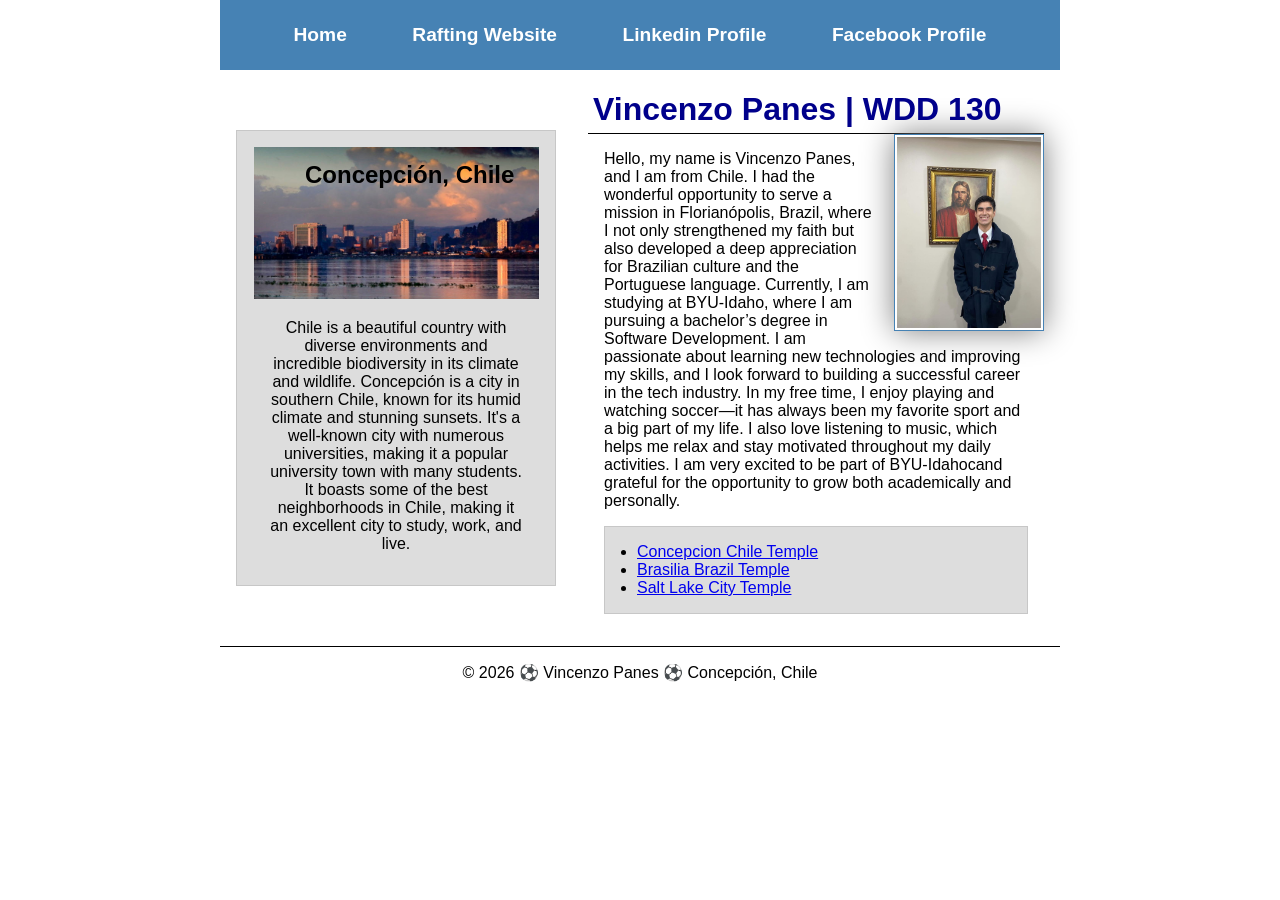
<file: index.html>
<!DOCTYPE html>
<html lang="en">

<head>
    <meta charset="UTF-8">
    <meta name="viewport" content="width=device-width, initial-scale=1.0">
    <title>WDD 130 | Vincenzo Panes Irribarra</title>
    <meta name="description"
      content="Personal homepage of Vincenzo Panes, WDD 130 student at BYU-Idaho, showcasing projects and web development progress.">
    <meta name="author" content="Vincenzo Panes Irribarra">
    <link rel="stylesheet" href="styles/styles.css">
</head>

<body>
    <header>
        <nav>
            <a href="#">Home</a>
            <a href="wwr/">Rafting Website</a>
            <a href="https://linkedin.com">Linkedin Profile</a>
            <a href="https://facebook.com.">Facebook Profile</a>
        </nav>
    </header>
    <div class="grid">
        <main>
            <h1>Vincenzo Panes | WDD 130</h1>
            <img src="images/profile.jpg" alt="Portrait of Vincenzo Panes" width="200">
            <p>Hello, my name is Vincenzo Panes, and I am from Chile. I had the wonderful
                opportunity to
                serve a mission in Florianópolis, Brazil, where I not only strengthened my faith but
                also developed a deep appreciation for Brazilian culture and the Portuguese
                language.
                Currently, I am studying at BYU-Idaho, where I am pursuing a bachelor’s degree in
                Software Development. I am passionate about learning new technologies and
                improving my skills, and I look forward to building a successful career in the tech
                industry.
                In my free time, I enjoy playing and watching soccer—it has always been my favorite
                sport and a big part of my life. I also love listening to music, which helps me
                relax
                and stay motivated throughout my daily activities. I am very excited to be part
                of BYU-Idahocand grateful for the opportunity to grow both academically and
                personally.
            </p>
            <ul class="box indent">
                <li><a href="https://www.churchofjesuschrist.org/temples/details/concepcion-chile-temple"
                      target="_blank">Concepcion Chile Temple</a>
                </li>
                <li><a href="https://www.churchofjesuschrist.org/temples/details/brasilia-brazil-temple"
                      target="_blank">Brasilia Brazil Temple</a>
                </li>
                <li><a href="https://www.churchofjesuschrist.org/temples/details/salt-lake-temple"
                      target="_blank">Salt Lake City Temple</a>
                </li>
            </ul>
        </main>
        <aside class="box">
            <h2>Concepción, Chile</h2>
            <img src=" images/concepcion.jpg" alt="Concepción, Chile">
            <p>Chile is a beautiful country with diverse environments and incredible
                biodiversity in its
                climate and wildlife. Concepción is a city in southern Chile, known for its
                humid
                climate and stunning sunsets. It's a well-known city with numerous
                universities, making
                it a popular university town with many students. It boasts some of the best
                neighborhoods in Chile, making it an excellent city
                to study, work, and live.</p>
        </aside>
    </div>
    <footer>
        <p>&copy; 2026 ⚽ Vincenzo Panes ⚽ Concepción, Chile</p>
    </footer>
</body>

</html>
</file>
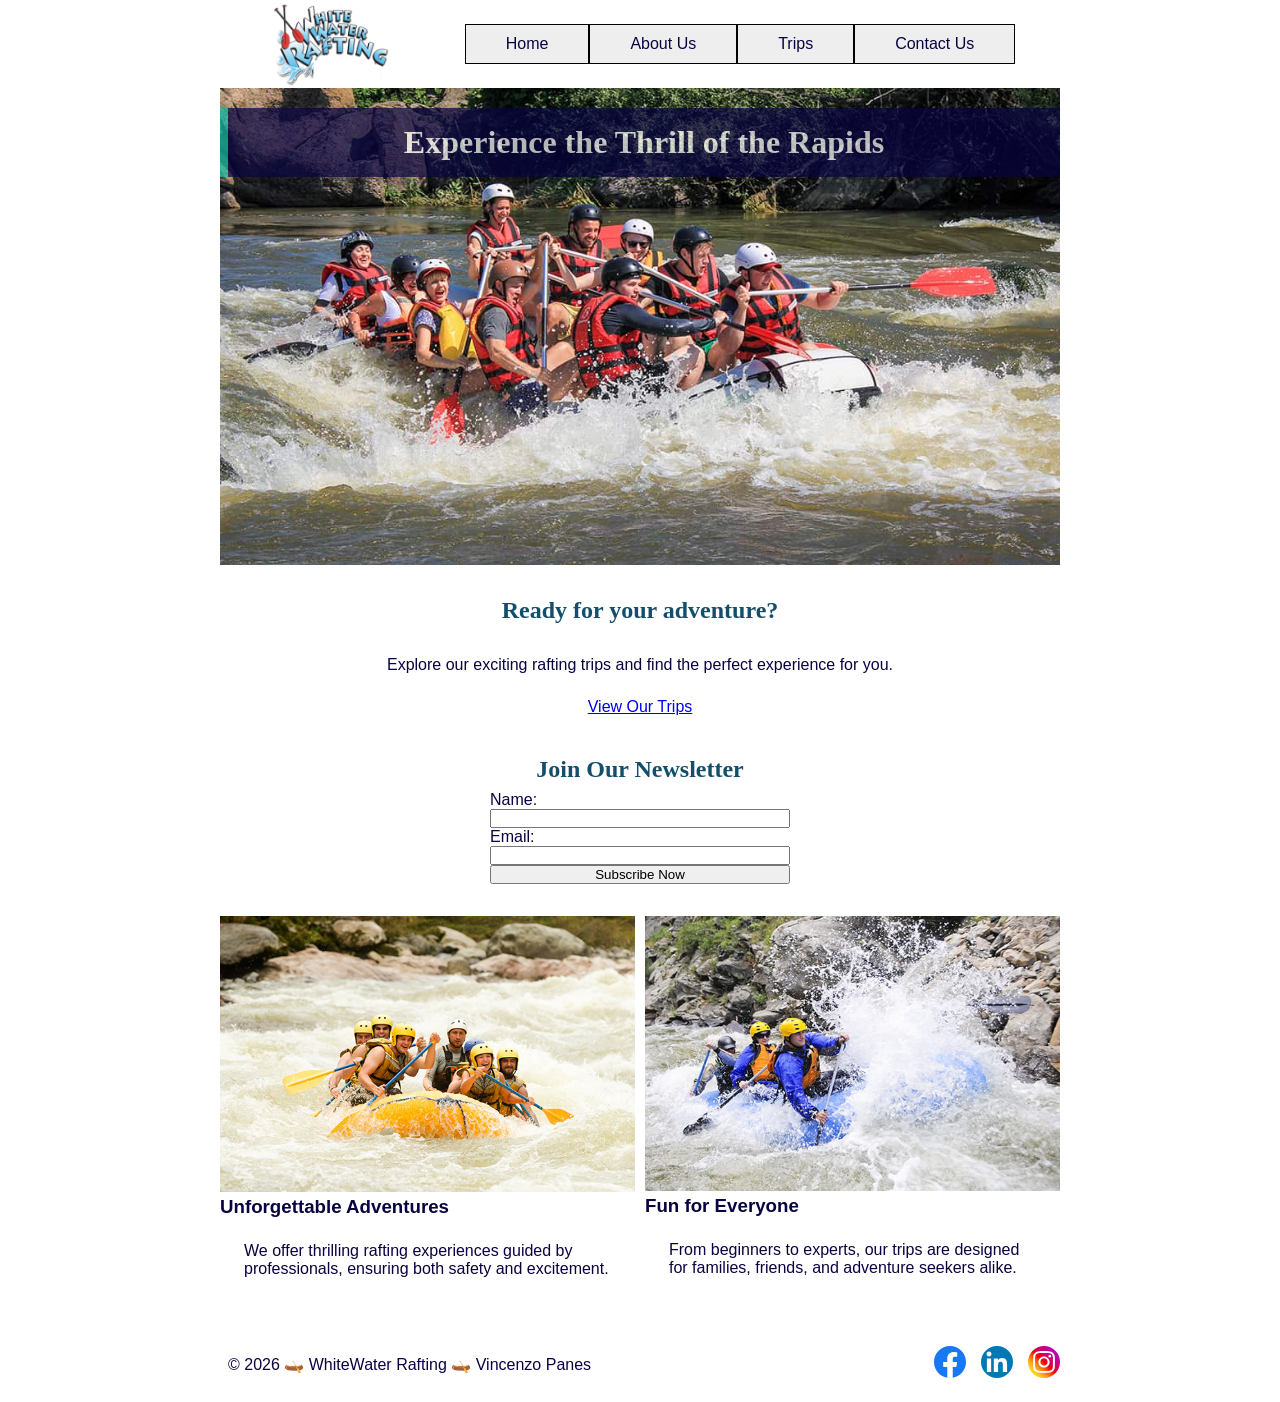
<file: wwr/index.html>
<!DOCTYPE html>
<html lang="en">

<head>
    <meta charset="UTF-8">
    <meta name="viewport" content="width=device-width, initial-scale=1.0">
    <title>Home | WhiteWater Rafting</title>
    <meta name="description"
      content="Discover exciting white water rafting adventures, explore our trips, and join our newsletter for exclusive offers.">
    <meta name="author" content="Vincenzo Panes Irribarra">
    <link rel="stylesheet" href="styles/rafting.css">
</head>

<body>

    <!-- Header -->
    <header>
        <img src="images/z-wwr-oars.png" alt="WhiteWater Rafting Logo" width="120">
        <nav>
            <ul>
                <li><a href="index.html"></a>Home</li>
                <li><a href="about.html"></a>About Us</li>
                <li><a href="trips.html"></a>Trips</li>
                <li><a href="contact.html"></a>Contact Us</li>
            </ul>
        </nav>
    </header>

    <!-- Hero -->
    <main>
        <div class="hero">
            <img src="images/hero-rafting.jpg" alt="White water rafting adventure">
            <h1>Experience the Thrill of the Rapids</h1>
        </div>

        <!-- Call to Action -->
        <section class="call-to-action">
            <h2>Ready for your adventure?</h2>
            <p>Explore our exciting rafting trips and find the perfect experience for you.</p>
            <a href="trips.html">View Our Trips</a>
        </section>

        <!-- Newsletter -->
        <section class="newsletter">
            <h2>Join Our Newsletter</h2>
            <form action="#" method="post">
                <label for="name">Name: </label>
                <input type="text" id="name" name="name" required>

                <label for="email">Email:</label>
                <input type="email" id="email" name="email" required>

                <button type="submit">Subscribe Now</button>

            </form>
        </section>

        <section class="home-grid">
            <div class="grid-item">
                <img src="images/rafting1.jpg" alt="Exciting rafting experience ">
                <h3>Unforgettable Adventures</h3>
                <p>We offer thrilling rafting experiences guided by professionals, ensuring both
                    safety and excitement.
                </p>
            </div>

            <div class="grid-item">
                <img src="images/rafting2.jpg" alt="Family rafting trip">
                <h3>Fun for Everyone</h3>
                <p>From beginners to experts, our trips are designed for families, friends, and
                    adventure seekers alike.</p>
            </div>
        </section>

    </main>

    <!-- Footer -->
    <footer>
        <p> &copy; 2026 🛶 WhiteWater Rafting 🛶 Vincenzo Panes</p>
        <nav class="socialmedia">
            <a href="https://facebook.com">
                <img src="images/facebook.svg" alt="Facebook Icon" width="50">
            </a>
            <a href="https://linkedin.com">
                <img src="images/linkedin.svg" alt="LinkedIn Icon" width="50">
            </a>
            <a href="https://instagram.com">
                <img src="images/instagram.svg" alt="Instagram Icon" width="50">
            </a>
        </nav>
    </footer>

</body>

</html>
</file>
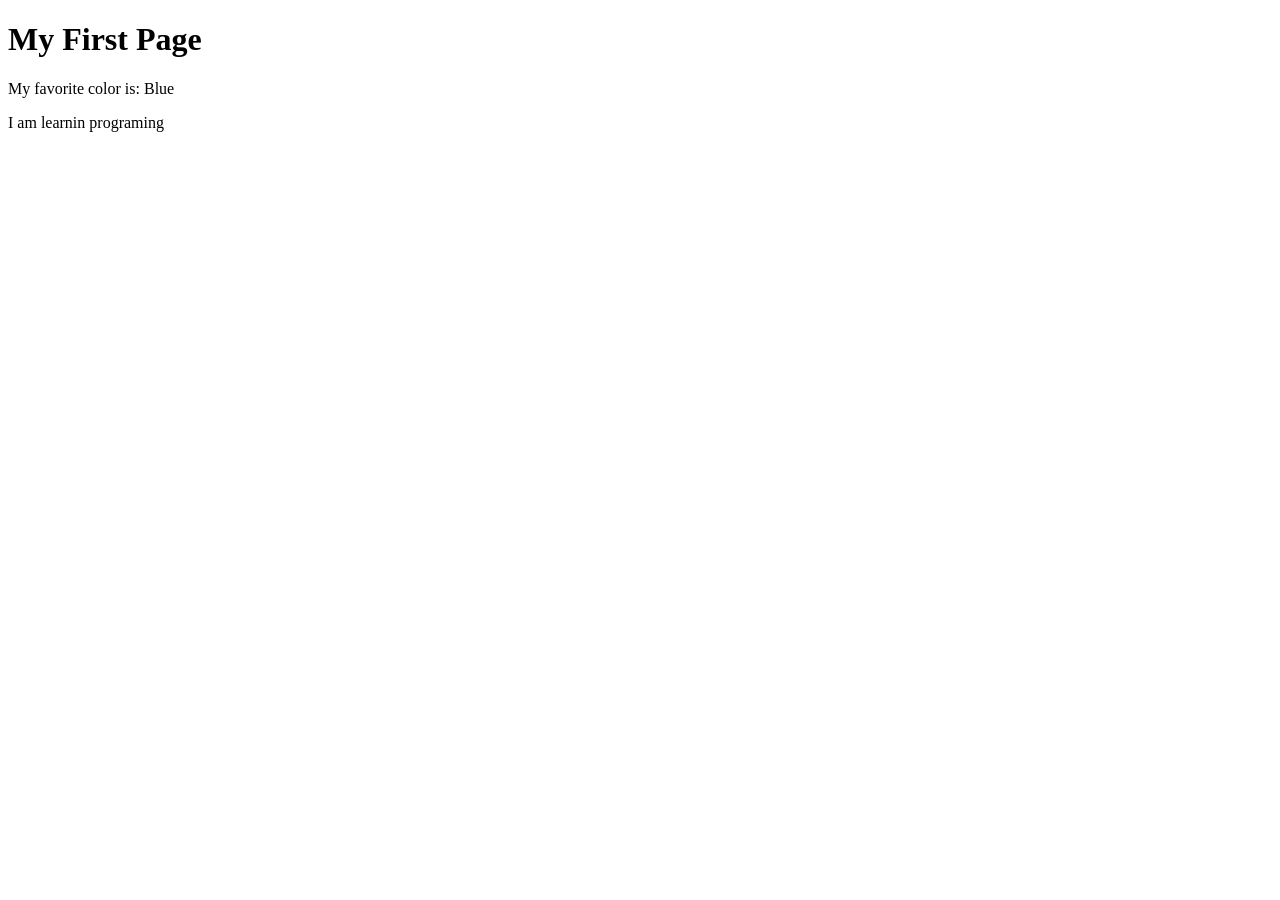
<file: week01/first-page.html>
<!DOCTYPE html>
<html lang="en">

<head>
    <meta charset="UTF-8">
    <meta name="viewport" content="width=device-width, initial-scale=1.0">
    <title>My First Page</title>
</head>

<body>
    <h1>My First Page</h1>
    <p>My favorite color is: Blue</p>
    <p>I am learnin programing</p>
</body>

</html>
</file>
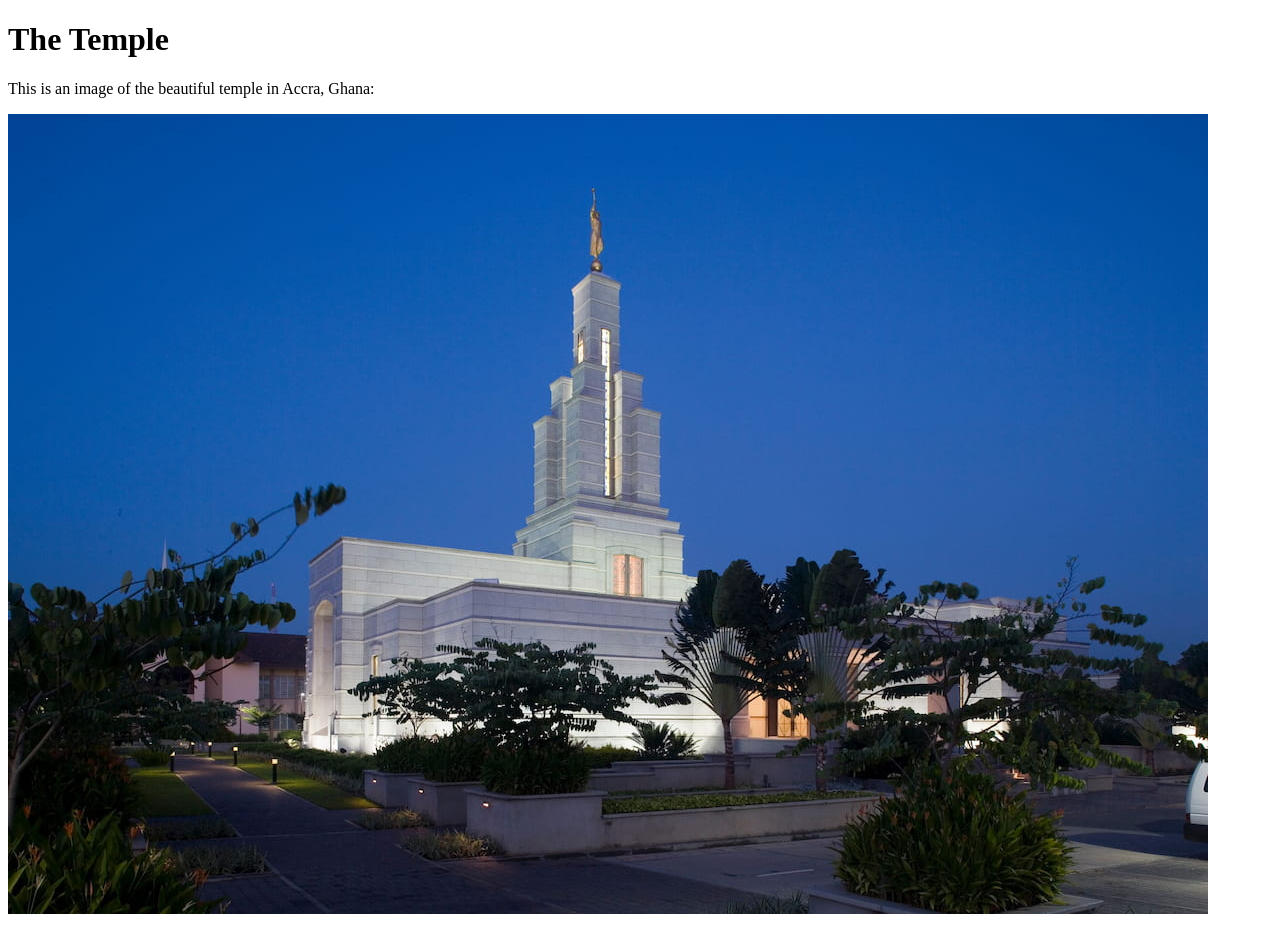
<file: week01/images-solution.html>
<!DOCTYPE html>
<html lang="en">
<head>
    <meta charset="UTF-8">
    <meta name="viewport" content="width=device-width, initial-scale=1.0">
    <title>Temple Image</title>
</head>
<body>
    <h1>The Temple</h1>
    <p>This is an image of the beautiful temple in Accra, Ghana:</p>
    <img src="images/temple-small.jpg" alt="The Accra Ghana Temple">
    
</body>
</html>
</file>
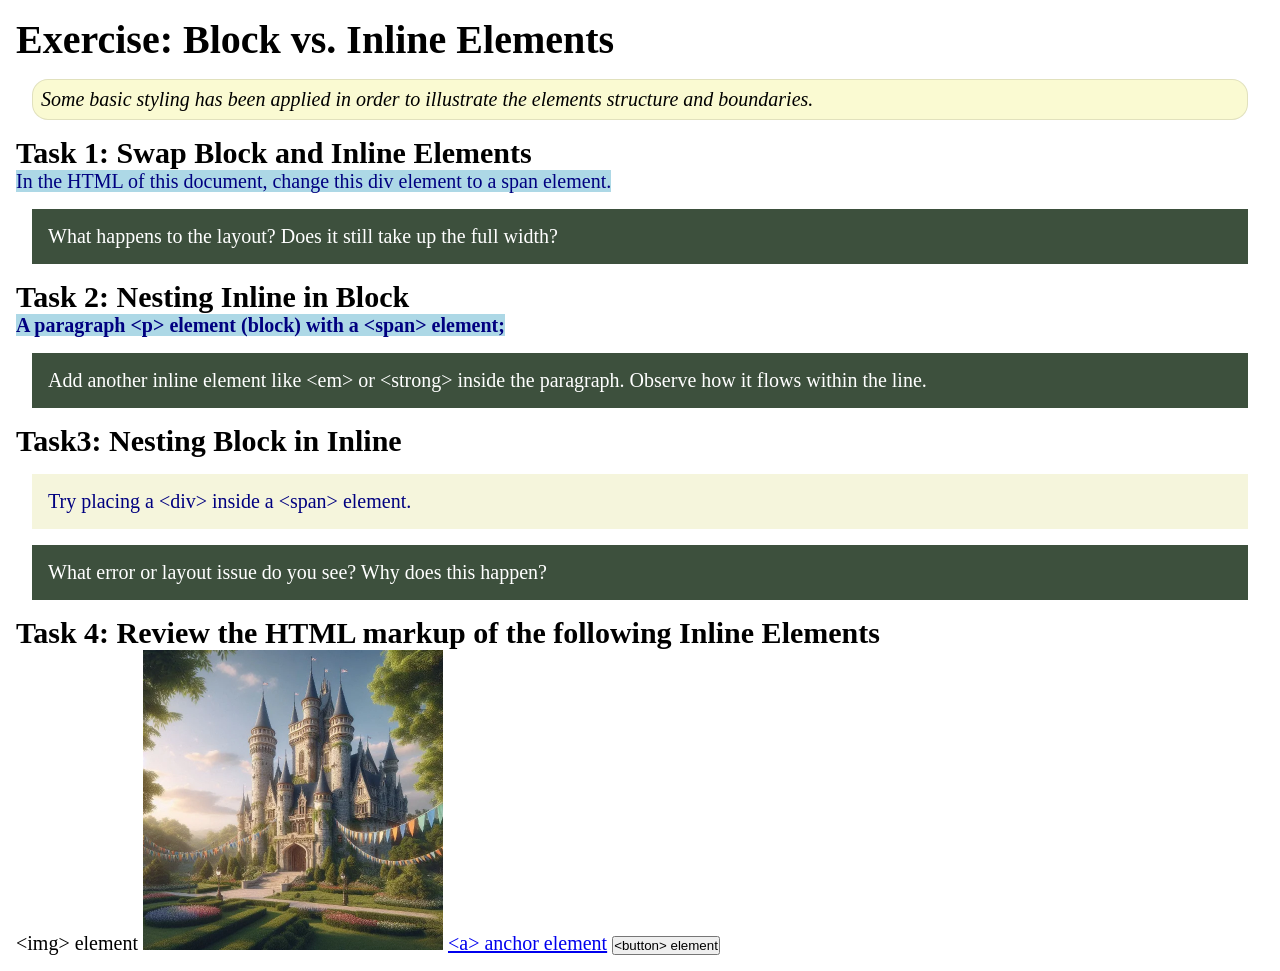
<file: week02/block-vs-inline.html>
<!DOCTYPE html>
<html lang="en">

<head>
    <meta charset="UTF-8">
    <meta name="viewport" content="width=device-width, initial-scale=1.0">
    <title>Exercise: Block vs. Inline Elements</title>
    <link rel="stylesheet" href="styles/block-vs-inline.css">
</head>

<body>
    <main>
        <h1>Exercise: Block vs. Inline Elements</h1>
        <p class="note">Some basic styling has been applied in order to illustrate the elements
            structure and
            boundaries.</p>

        <h2>Task 1: Swap Block and Inline Elements</h2>
        <span>In the HTML of this document, change this div element to a span element.</span>

        <p class="question">What happens to the layout? Does it still take up the full width?</p>

        <h2>Task 2: Nesting Inline in Block</h2>
        <span>
            <strong>A paragraph &lt;p&gt; element (block) with a <span>&lt;span&gt;
                    element;</span></strong>
        </span>
        <p class="question">Add another inline element like &lt;em&gt; or &lt;strong&gt; inside the
            paragraph. Observe how it flows within the line.</p>

        <h2>Task3: Nesting Block in Inline</h2>
        <span>
            <div>Try placing a &lt;div&gt; inside a &lt;span&gt; element.</div>
        </span>
        <p class="question">What error or layout issue do you see? Why does this happen?</p>

        <h2>Task 4: Review the HTML markup of the following Inline Elements</h2>
        &lt;img&gt; element
        <img src="images/castle.webp" alt="placeholder image (images are inline)" width="300"
          height="300">
        <a href="https://churchofjesuschrist.org">&lt;a&gt; anchor element</a>
        <button type="button">&lt;button&gt; element</button>
    </main>
</body>

</html>
</file>
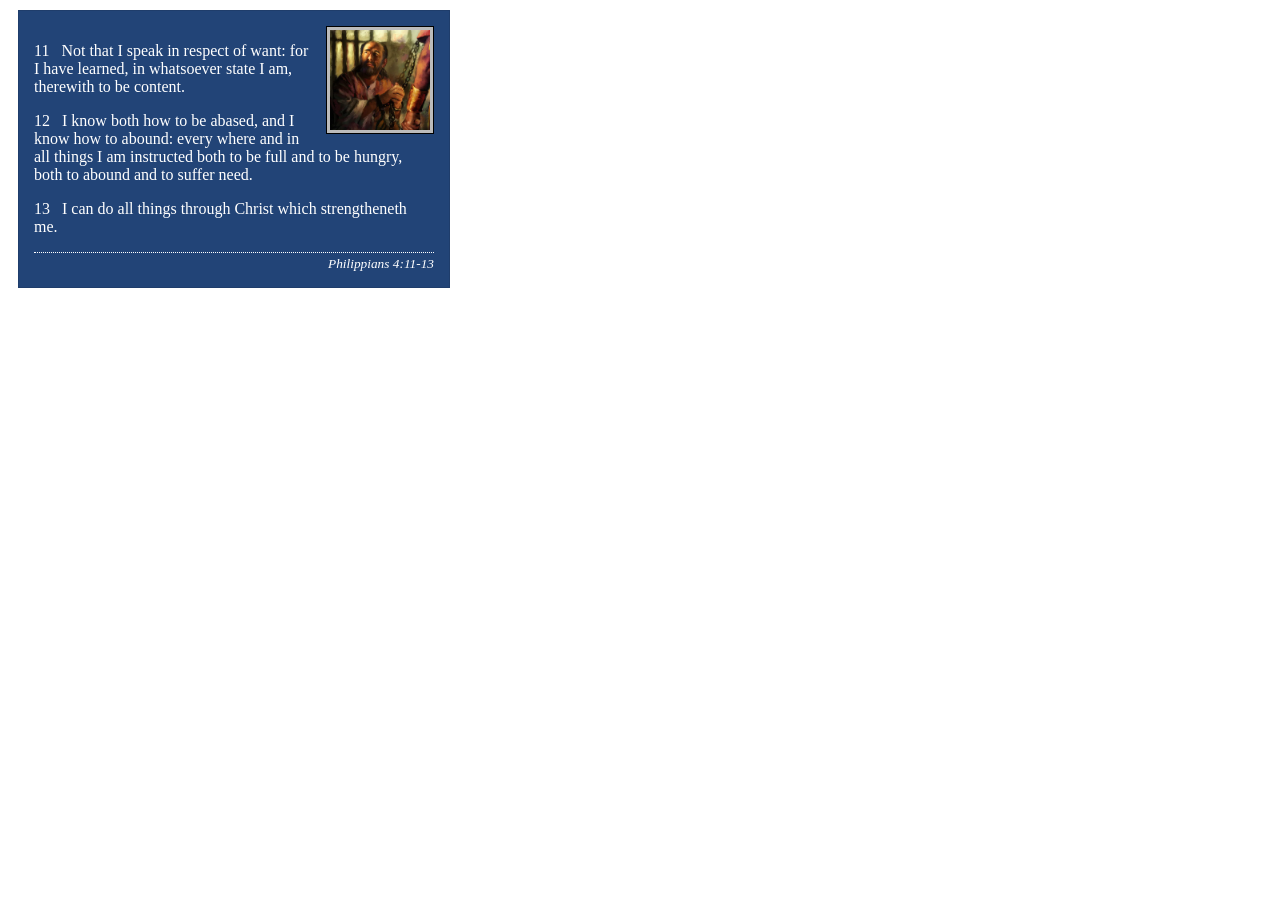
<file: week02/box-model-solution.html>
<!DOCTYPE html>
<html lang="en">
<head>
    <meta charset="UTF-8">
    <meta name="viewport" content="width=device-width, initial-scale=1.0">
    <title>Box Model Activity</title>
    <link rel="stylesheet" href="styles/box-model-solution.css">
</head>
<body>
    <main>
        <div class="callout">
            <img src="images/apostle-paul-imprisoned.webp" alt="Paul the Apostle - Imprisoned in Rome" width="200" height="200">
            <blockquote>
                <p>11 &nbsp; Not that I speak in respect of want: for I have learned, in whatsoever state I am, therewith to be content.</p>
                <p>12 &nbsp; I know both how to be abased, and I know how to abound: every where and in all things I am instructed both to be full and to be hungry, both to abound and to suffer need.</p>
                <p>13 &nbsp; I can do all things through Christ which strengtheneth me.</p>
            </blockquote>
            <cite>Philippians 4:11-13</cite>
        </div>
    </main>
</body>
</html>
</file>
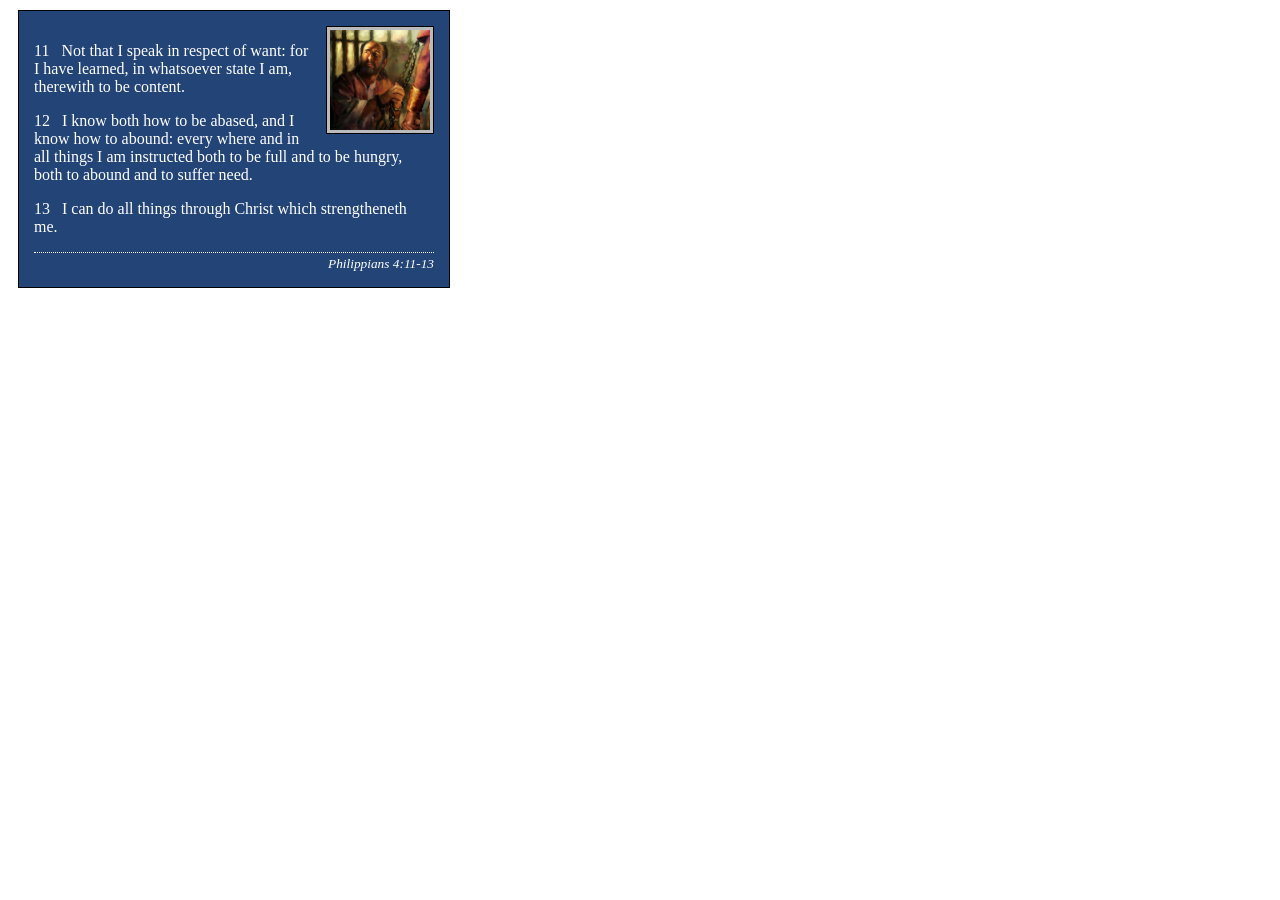
<file: week02/box-model.html>
<!DOCTYPE html>
<html lang="en">

<head>
    <meta charset="UTF-8">
    <meta name="viewport" content="width=device-width, initial-scale=1.0">
    <title>Box Model Activity</title>
    <link rel="stylesheet" href="styles/box-model.css">
</head>

<body>
    <main>
        <div class="callout">
            <img src="images/apostle-paul-imprisoned.webp"
              alt="Paul the Apostle - Imprisoned in Rome" width="200" height="200">
            <blockquote>
                <p>11 &nbsp; Not that I speak in respect of want: for I have learned, in whatsoever
                    state I am, therewith to be content.</p>
                <p>12 &nbsp; I know both how to be abased, and I know how to abound: every where and
                    in all things I am instructed both to be full and to be hungry, both to abound
                    and to suffer need.</p>
                <p>13 &nbsp; I can do all things through Christ which strengtheneth me.</p>
            </blockquote>
            <cite>Philippians 4:11-13</cite>
        </div>
    </main>
</body>

</html>
</file>
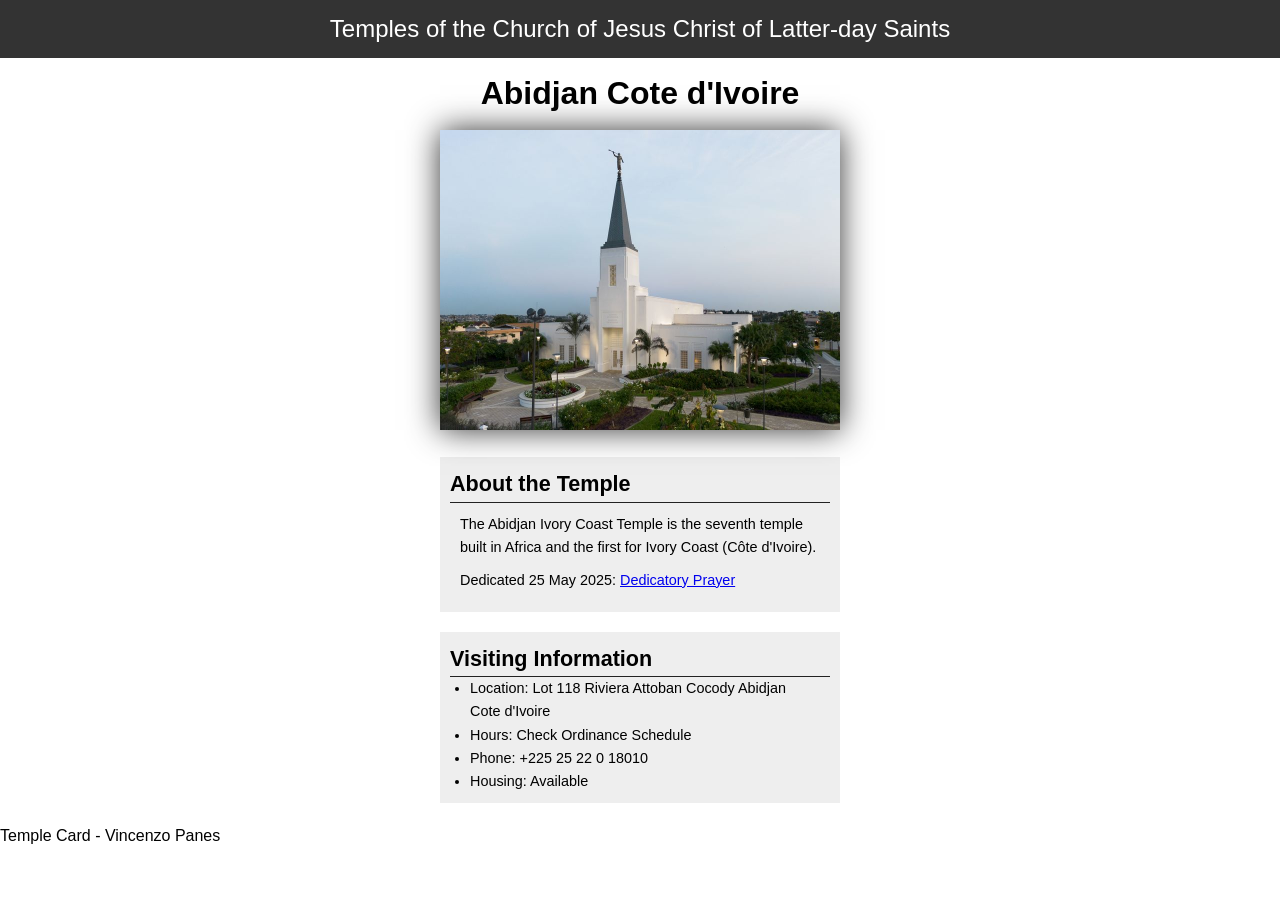
<file: week02/temple.html>
<!DOCTYPE html>
<html lang="en">

<head>
    <meta charset="UTF-8">
    <meta name="viewport" content="width=device-width, initial-scale=1.0">
    <title>Temple Card - Abidjan Cote d'Ivoire</title>
    <link rel="stylesheet" href="styles/temple.css">
</head>

<body>
    <header>
        <p>Temples of the Church of Jesus Christ of Latter-day Saints</p>
    </header>
    <main>
        <h1>Abidjan Cote d'Ivoire</h1>
        <picture>
            <img src="images/abidjan-ivory-coast.jpeg" alt="Abidjan Cote d'Ivoire Temple">
        </picture>
        <section>
            <h2>About the Temple</h2>
            <p>The Abidjan Ivory Coast Temple is the seventh temple built in Africa and the first
                for Ivory Coast (Côte
                d'Ivoire).</p>
            <p>Dedicated 25 May 2025: <a
                  href="https://www.churchofjesuschrist.org/temples/dedicatory-prayer/abidjan-ivory-coast-temple/2025-05-25?lang=eng"
                  target="_blank" rel="noopener noreferrer">Dedicatory Prayer</a></p>
        </section>
        <section>
            <h2>Visiting Information</h2>
            <ul>
                <li>Location: Lot 118 Riviera Attoban Cocody Abidjan Cote d'Ivoire</li>
                <li>Hours: Check Ordinance Schedule</li>
                <li>Phone: +225 25 22 0 18010</li>
                <li>Housing: Available</li>
            </ul>
        </section>
    </main>
    <footer>
        <p>Temple Card - Vincenzo Panes</p>
    </footer>
</body>

</html>
</file>
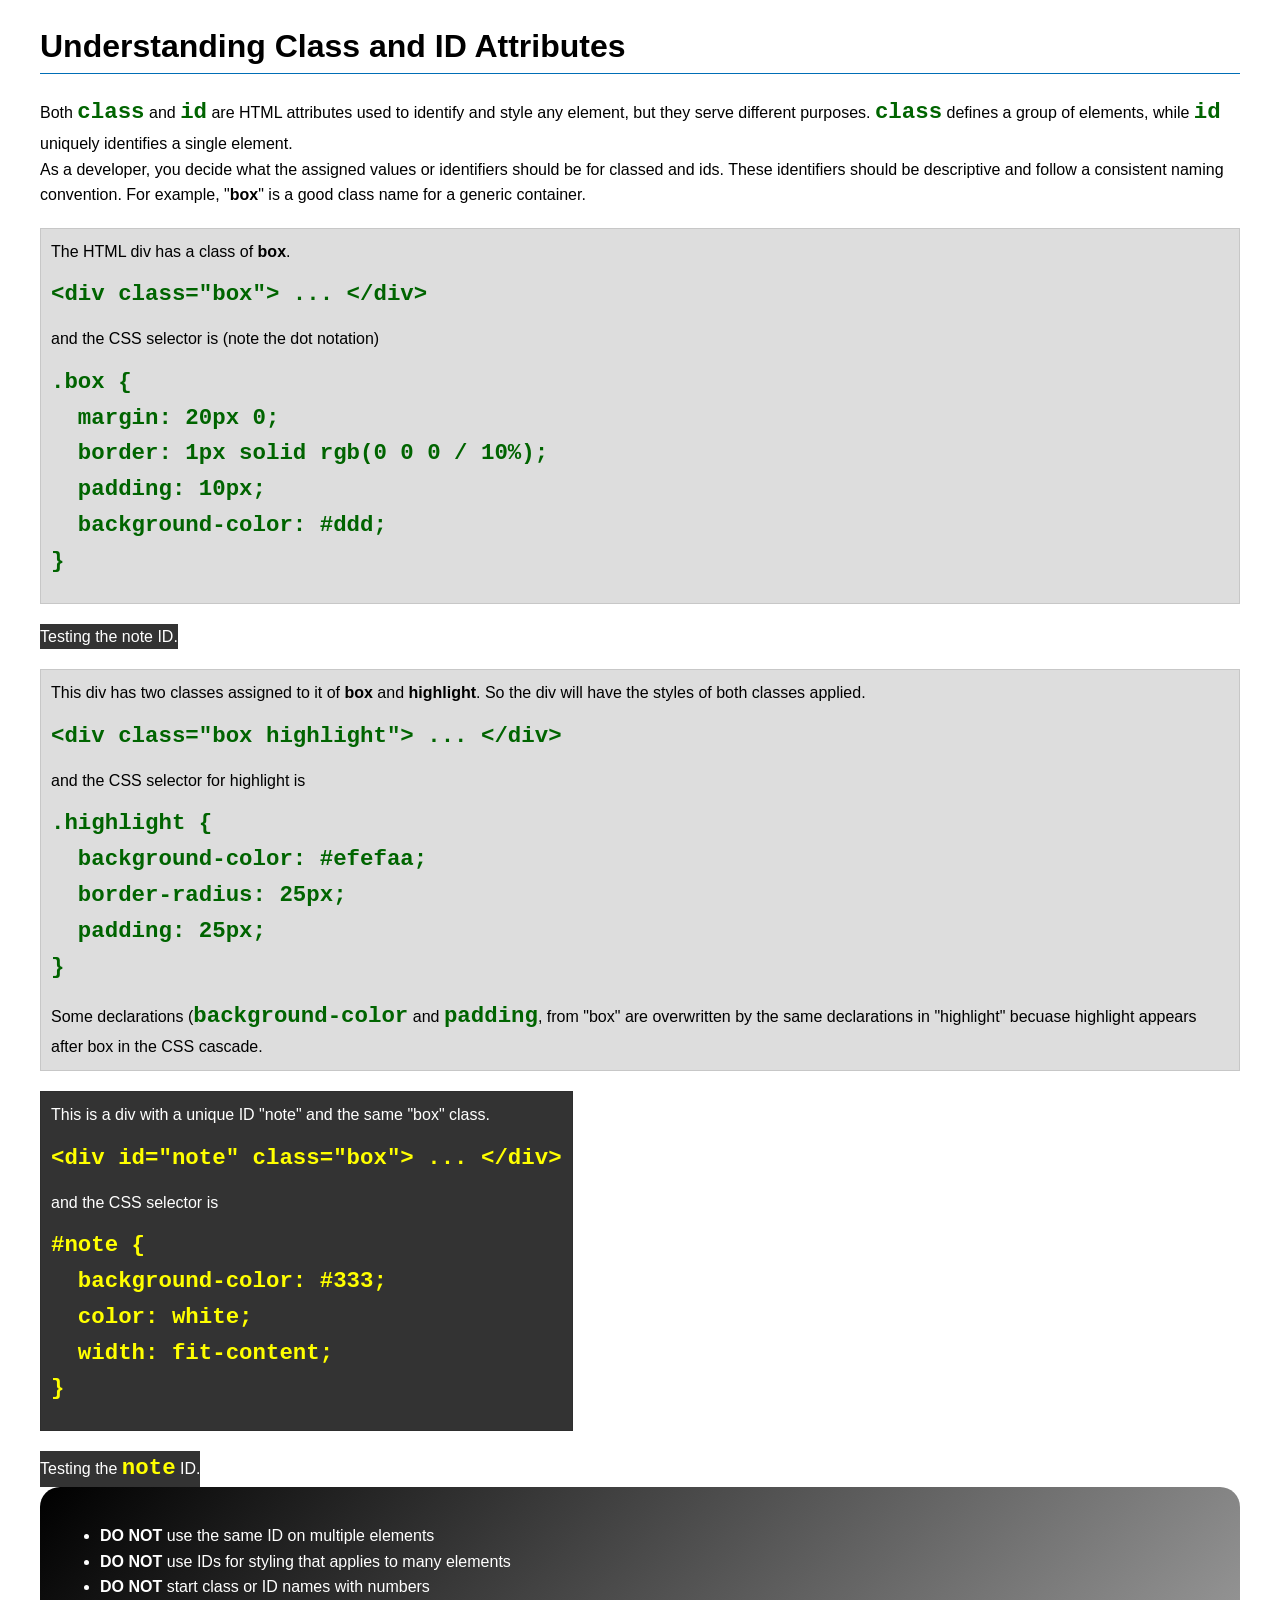
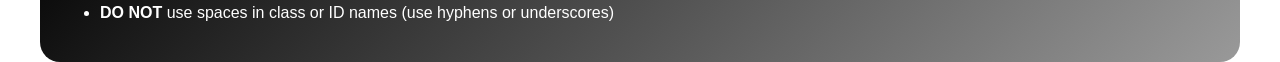
<file: week03/class-and-id.html>
<!DOCTYPE html>
<html lang="en">

<head>
    <meta charset="UTF-8">
    <meta name="viewport" content="width=device-width, initial-scale=1.0">
    <title>Class vs ID Attributes</title>
    <link rel="stylesheet" href="styles/class-and-id.css">
</head>

<body>
    <h1>Understanding Class and ID Attributes</h1>
    <p>Both <code>class</code> and <code>id</code> are HTML attributes used to identify and style
        any element, but they
        serve different purposes. <code>class</code> defines a group of elements, while
        <code>id</code> uniquely
        identifies a single element.
    </p>
    <p>As a developer, you decide what the assigned values or identifiers should be for classed and
        ids. These
        identifiers should be
        descriptive and follow a consistent naming convention. For example, "<strong>box</strong>"
        is a good class name
        for a generic container.</p>
    <div class="box">
        <p>The HTML div has a class of <strong>box</strong>.</p>
        <pre><code class="html">&lt;div class="box"&gt; ... &lt;/div&gt;</code></pre>
        and the CSS selector is (note the dot notation)
        <pre><code class="css">.box {
  margin: 20px 0;
  border: 1px solid rgb(0 0 0 / 10%);
  padding: 10px;
  background-color: #ddd; 
}</code></pre>
    </div>
    <div id="note">
        <p>Testing the note ID.</p>
    </div>
    <div class="box">
        <p>This div has two classes assigned to it of <strong>box</strong> and
            <strong>highlight</strong>. So the div
            will have the styles of both classes applied.
        </p>
        <pre><code class="html">&lt;div class="box highlight"&gt; ... &lt;/div&gt;</code></pre>
        and the CSS selector for highlight is
        <pre><code class="css">.highlight {
  background-color: #efefaa;
  border-radius: 25px;
  padding: 25px;
}</code></pre>
        <p>Some declarations (<code>background-color</code> and <code>padding</code>, from "box" are
            overwritten by the same declarations in "highlight" becuase highlight appears after box
            in the CSS cascade.</p>
    </div>

    <div id="note" class="box">
        <p>This is a div with a unique ID "note" and the same "box" class.</p>
        <pre><code class="html">&lt;div id="note" class="box"&gt; ... &lt;/div&gt;</code></pre>
        and the CSS selector is
        <pre><code class="css">#note {
  background-color: #333;
  color: white;
  width: fit-content;
}</code></pre>
    </div>

    <div id="note">
        <p>Testing the <code>note</code> ID.</p>
    </div>

    <section id="best-practice">
        <ul>
            <li><strong>DO NOT</strong> use the same ID on multiple elements</li>
            <li><strong>DO NOT</strong> use IDs for styling that applies to many elements</li>
            <li><strong>DO NOT</strong> start class or ID names with numbers</li>
            <li><strong>DO NOT</strong> use spaces in class or ID names (use hyphens or underscores)
            </li>
        </ul>
    </section>

</body>

</html>
</file>
<file: styles/styles.css>
:root {
    /* Colors */
    --primary-color: darkblue;
    /* Border */
    --border-dark: 1px solid #000;
    --border-accent: 1px solid steelblue;
}

* {
    margin: 0;
    padding: 0;
    box-sizing: border-box;
}

body {
    font-size: 16px;
    font-family: 'Trebuchet MS', 'Lucida Sans Unicode', 'Lucida Grande', 'Lucida Sans', Arial, sans-serif;
}

nav {
    background-color: steelblue;
    padding: 1rem;
    display: flex;
    justify-content: space-evenly;
    align-items: center;
}

nav a {
    display: block;
    padding: 0.5rem;
    text-decoration: none;
    font-size: 1.2rem;
    font-weight: 700;
    color: #fff;
}

h1 {
    border-bottom: 1px solid black;
    color: var(--primary-color);
    padding: 5px;
}

main img {
    width: 150px;
    height: auto;
    border: var(--border-accent);
    padding: 2px;
    box-shadow: 0 0 30px gray;
    float: right;
    margin: 0 0 1rem 1rem;
}

p {
    margin: 1rem;
}

aside {
    width: 20rem;
    text-align: center;
    position: relative;
    grid-column: 1/2;
    grid-row: 1/2;
}

aside img {
    width: 285px;
    height: auto;
}

aside h2 {
    position: absolute;
    top: 30px;
    left: 68px;
}

footer {
    margin-top: 15px;
    border-top: var(--border-dark);
    text-align: center;
}

/* Class Selector */
.box {
    margin: 1rem;
    border: 1px solid rgb(0 0 0 / 10%);
    padding: 1rem;
    background-color: #ddd;
    color: #000;
}

.indent {
    padding-left: 2rem;
}

header,
.grid,
footer {
    max-width: 840px;
    margin: 0 auto;
}

.grid {
    display: grid;
    align-items: center;
}

main {
    grid-column: 2/3;
    margin: 1rem;
}
</file>
<file: wwr/styles/rafting.css>
:root {
    --primary-color: #e8f083;
    --secondary-color: #11c0a9;
    --accent1-color: #080441;
    --accent2-color: #134f6b;
    --heading-font: Georgia, serif;
    --body-font: Arial, Helvetica, sans-serif;
}

* {
    margin: 0;
    padding: 0;
    box-sizing: border-box;
}

/* Body */
body {
    font-family: var(--body-font);
    color: var(--accent1-color);
}

/* Header */
header,
main,
footer {
    max-width: 840px;
    margin: 0 auto;
}

header {
    display: grid;
    grid-template-columns: auto 1fr;
    align-items: center;
    gap: 30px;
}

header img {
    margin-left: 50px;
}

nav ul {
    display: flex;
    flex-direction: row;
    justify-content: center;
    list-style: none;
    padding: 0;
    margin: 0;
}

nav li {
    border: 1px solid black;
    text-align: center;
    padding: 10px 40px;
    background-color: #eee;
}

nav a {
    display: block;
    text-decoration: none;
    color: black;
}

/* Headers */
h1,
h2 {
    font-family: var(--heading-font);
    color: var(--primary-color);
    background-color: var(--accent2-color);
    padding: 8px;
    border-left: 8px solid var(--secondary-color);
    text-align: center;
}

nav,
p,
section,
article {
    margin: 16px;
    padding: 8px;
}

section {
    margin: 16px 0;
    padding: 8px 0;
}

/* Hero */
.hero {
    position: relative;
}

.hero img {
    display: block;
    width: 100%;
    height: auto;
}

.hero article {
    position: absolute;
    top: 52%;
    left: 48%;
    transform: translate(-50%, -50%);
    width: 95%;
    background-color: rgba(232, 240, 131, 0.6);
    padding: 15px;
    border-radius: 12px;
}

h1 {
    position: absolute;
    top: 20px;
    width: 100%;
    padding: 16px;
    text-align: center;
    opacity: 0.7;
    background-color: var(--accent1-color);
    color: #ffffff;
}

.hero article img {
    float: right;
    width: 125px;
    margin-left: 15px
}

/* History */
.history-content {
    display: grid;
    grid-template-columns: 1fr auto 1fr;
    align-items: center;
    gap: 20px;
}

.history-content img {
    width: 200px;
    height: auto;
}

/* Adventures */
.adventure-gallery {
    display: flex;
    justify-content: center;
    gap: 15px;
    width: 100%;
}

.adventure-gallery figure {
    text-align: center;
    flex: 1;
    margin: 0;
}

.adventure-gallery figcaption {
    margin-top: 8px;
    font-size: 0.9rem;
}

/* Foorter */
footer {
    display: flex;
    justify-content: space-between;
    align-items: center;
    padding: 20px 0;
}

footer p {
    margin: 0;
}

footer nav {
    display: flex;
    gap: 15px;
    margin: 0;
    padding: 0;
}

footer nav img {
    width: 32px;
    height: auto;
}

.socialmedia a {
    text-decoration: none;
}

/* Contact Us Page */
.contact-info h1 {
    position: static;
    background-color: transparent;
    color: var(--accent1-color);
    border: none;
}

.contact-info {
    text-align: center;
}

.contact-grid {
    display: grid;
    grid-template-columns: 1fr 1fr;
    gap: 20px;
}

.form-group input {
    width: 100%;
    max-width: 350px;
    padding: 8px;
    margin: 3px;
}

.map img {
    width: 100%;
    height: auto;
}

.map iframe {
    border: 0;
}

.contact-form {
    display: flex;
    flex-direction: column;
    gap: 5px;
}

.contact-form input,
.contact-form textarea {
    padding: 8px;
    border: 1px solid #999;
    border-radius: 4px;
}

.contact-form fieldset {
    border: none;
    display: flex;
    flex-direction: column;
    gap: 5px;
    margin: 5px 0;
}

.contact-form fieldset label {
    display: inline;
    margin-left: 5px;
    text-align: center;
}

.contact-form label {
    font-size: 0.9rem;
}

.contact-form textarea {
    height: 80px;
}

.contact-form button {
    padding: 10px;
    border: 1px solid #555;
    background-color: #eee;
    cursor: pointer;
    align-items: flex-start;
}

.employees {
    border: 1px solid #999;
    padding: 15px;
}

.employee-cards {
    display: flex;
    justify-content: space-around;
    text-align: center;
}

.employee-cards img {
    width: 150px;
    height: 120px;
    object-fit: cover;
}

.section-title {
    background-color: transparent;
    padding: 8px;
    text-align: center;
}

h2 {
    background-color: transparent;
    border: none;
    color: var(--accent2-color);
}

.employee-cards figcaption {
    font-size: 0.85rem;
    margin-top: 5px;
}

/* Call to Action */
.call-to-action {
    text-align: center;
}

.call-to-action button {
    display: inline-block;
    padding: 10px 20px;
    background-color: var(--secondary-color);
    color: white;
    text-decoration: none;
    margin: 10px;
}

/* Newsletter */
.newsletter form {
    display: flex;
    flex-direction: column;
    max-width: 300px;
    margin: 0 auto;
}

/* Grid */
.home-grid {
    display: grid;
    grid-template-columns: 1fr 1fr;
    gap: 10px;
}

.grid-item img {
    width: 100%;
    height: auto;
}

/* Trips Grid */
.trips-grid {
    display: grid;
    grid-template-columns: 1fr 1fr 1fr;
    gap: 20px;
}

.trip-card img {
    width: 250px;
    height: auto;
}

.trip-card {
    text-align: center;
}

/* Table */
.trip-table table {
    width: 100px;
    border-collapse: collapse;
}

.trip-table td,
.trip-table th {
    border: 1px solid #999;
    padding: 8px;
    text-align: center;
}

.trip-table th {
    background-color: var(--accent2-color);
    color: white;
}
</file>
<file: week02/styles/block-vs-inline.css>
* {
    margin: 0;
    padding: 0;
}

body {
    font-size: 20px;
    margin: 1rem;
}

p,
div {
    background-color: beige;
    margin: 1rem;
    padding: 1rem;
}

span {
    color: navy;
    background-color: lightblue;
}

code {
    margin: 0;
    padding: 0;
    color: green;
    font-size: 1.2rem;
}

.note {
    font-style: italic;
    background-color: lightgoldenrodyellow;
    border-radius: 1rem;
    border: 1px solid rgb(0 0 0 / 10%);
    margin: 1rem;
    padding: .5rem;
}

.question {
    background-color: #3d503d;
    color: #fff;
}
</file>
<file: week02/styles/box-model-solution.css>
.callout {
    max-width: 400px;
    margin: 10px;
    border: 1px solid rgba(0, 0, 0, .1);
    padding: 15px;
    background-color: #247;
    color: #fff;
}

.callout img {
    float: right;
    margin: 0 0 10px 15px;
    border: 1px solid #000;
    padding: 3px;
    background-color: #bbb;
    width: 100px;
    height: auto;

}

blockquote {
    margin: 0;
}

cite {
    display: block;
    border-top: 1px dotted #fff;
    padding-top: 3px;
    text-align: right;
    font-size: smaller;
}
</file>
<file: week02/styles/box-model.css>
.callout {
    max-width: 400px;
    margin: 10px;
    border: 1px solid rgba(0, 0, 0, 1);
    padding: 15px;
    background-color: #247;
    color: #fff;
}

.callout img {
    float: right;
    margin: 0 0 10px 15px;
    border: 1px solid #000;
    padding: 3px;
    background-color: #bbb;
    width: 100px;
    height: auto;
}

blockquote {
    margin: 0px;
}

cite {
    display: block;
    border-top: 1px dotted #fff;
    padding-top: 3px;
    text-align: right;
    font-size: smaller;
}
</file>
<file: week02/styles/temple.css>
* {
    margin: 0px;
    padding: 0px;
}

body {
    font-family: Arial, sans-serif;
    line-height: 1.6;

}

header {
    background-color: #333;
    color: #fff;
    padding: 10px;
    text-align: center;
    font-size: 1.5rem;
}

main {
    width: 400px;
    margin: 0 auto;
}

h1 {
    margin: 10px;
    text-align: center;
}

h2 {
    border-bottom: 1px solid #222;
}

img {
    width: 100%;
    height: auto;
    box-shadow: 0px 0px 30px #333;
}

section {
    margin: 20px 0;
    border: 1px solid rgb(0, 0, 0 / 10px);
    padding: 10px;
    background-color: #eee;
    font-size: .9rem;
}

section p {
    margin: 10px;
}

ul {
    margin-left: 20px;
    margin-right: 20px;
}

footer {}
</file>
<file: week03/styles/class-and-id.css>
body {
    font-family: Arial, sans-serif;
    line-height: 1.6;
    margin: 0;
    padding: 0 40px;
}

h1 {
    border-bottom: 1px solid rgb(0 110 182);
    padding-bottom: 0;
}



p {
    margin: 0;
}

code {
    color: darkgreen;
    font-weight: 700;
    font-size: 1.4rem;
}

/* Class examples - can be reused */

.box {
    margin: 20px 0;
    border: 1px solid rgb(0 0 0 / 10%);
    padding: 10px;
    background-color: #ddd; /* this is shorthand for #dddddd */
}

.highlight {
    background-color: #efefaa;
    border-radius: 25px;
    padding: 25px;
}

/* ID examples - should be unique */

#note {
    background-color: #333;
    color: white;
    width: fit-content;
}

#note code {
    color: yellow;
}

#best-practice {
    background: linear-gradient(135deg, #000 0%, #999 100%);
    color: white;
    border-radius: 20px;
    padding: 20px
}
</file>
